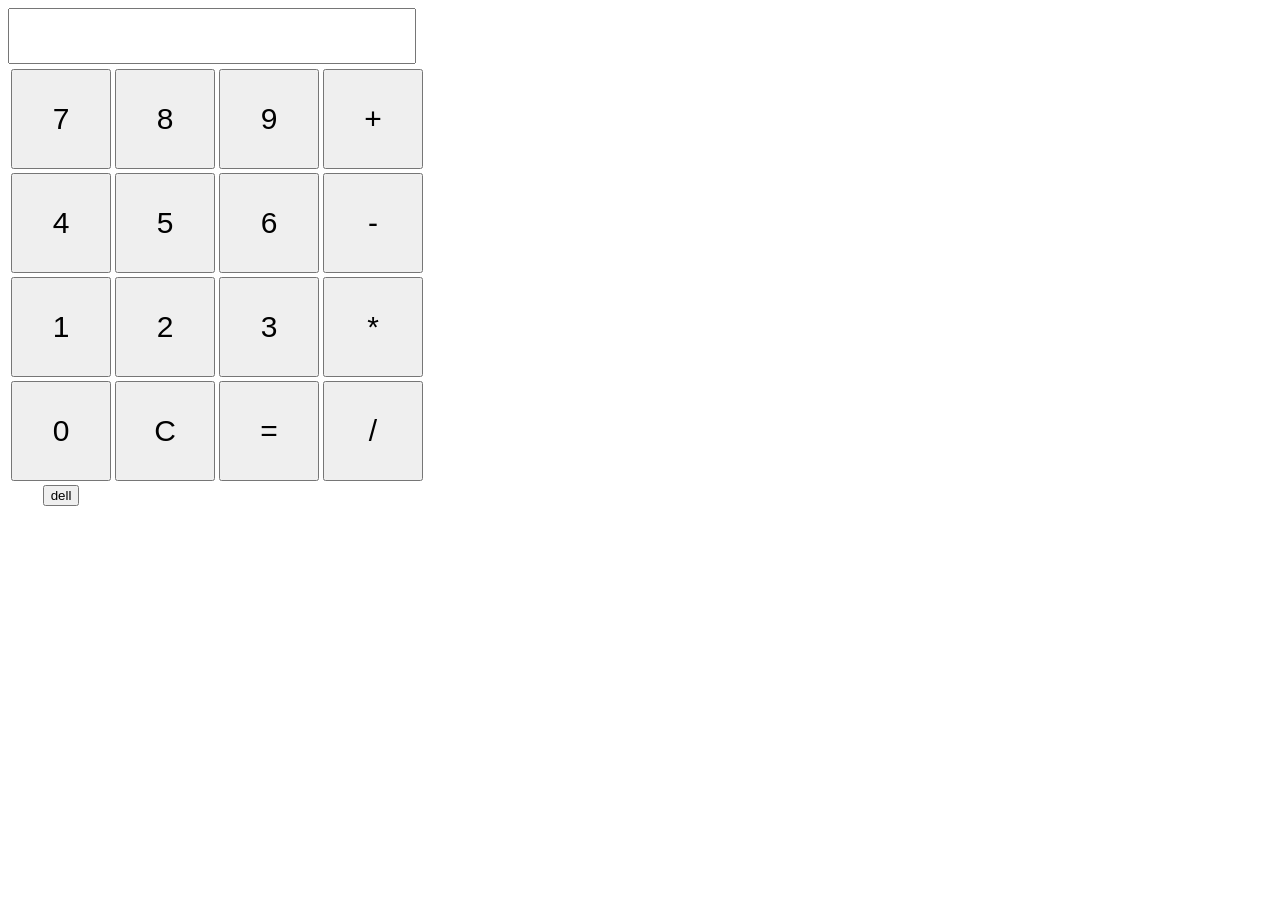
<file: lab3/bai2/index.html>
<!DOCTYPE html>
<html lang="en">
<head>
    <meta charset="UTF-8">
    <meta http-equiv="X-UA-Compatible" content="IE=edge">
    <meta name="viewport" content="width=device-width, initial-scale=1.0">
    <link rel="stylesheet" href="main.css">
    <script src="app.js"></script>
    <title>Document</title>
</head>
<body>
    <table>
        <tr>
            <input id="result" type="text">
        </tr>
        <tr> <!-- 1 hàng có 4 cột -->
            <td><input type="button" value="7" onclick="result.value+=this.value"></td>
            <td><input type="button" value="8" onclick="result.value+=this.value"></td>
            <td><input type="button" value="9" onclick="result.value+=this.value"></td>
            <td><input type="button" value="+" onclick="result.value+=this.value"></td>
        </tr>
        <tr>
            <td><input type="button" value="4" onclick="result.value+=this.value"></td>
            <td><input type="button" value="5" onclick="result.value+=this.value"></td>
            <td><input type="button" value="6" onclick="result.value+=this.value"></td>
            <td><input type="button" value="-" onclick="result.value+=this.value"></td>
        </tr>
        <tr>
            <td><input type="button" value="1" onclick="result.value+=this.value"></td>
            <td><input type="button" value="2" onclick="result.value+=this.value"></td>
            <td><input type="button" value="3" onclick="result.value+=this.value"></td>
            <td><input type="button" value="*" onclick="result.value+=this.value"></td>
        </tr>
        <tr>
            <td><input type="button" value="0" onclick="result.value+=this.value"></td>
            <td><input type="button" value="C" onclick="result.value=''"></td>
            <td><input type="button" value="=" onclick="result.value=eval(result.value)"></td>
            <td><input type="button" value="/" onclick="result.value+=this.value"></td>
        </tr>
        <tr>
            <th><button>dell</button></th>
        </tr>
    </table>
</body>
</html>
</file>
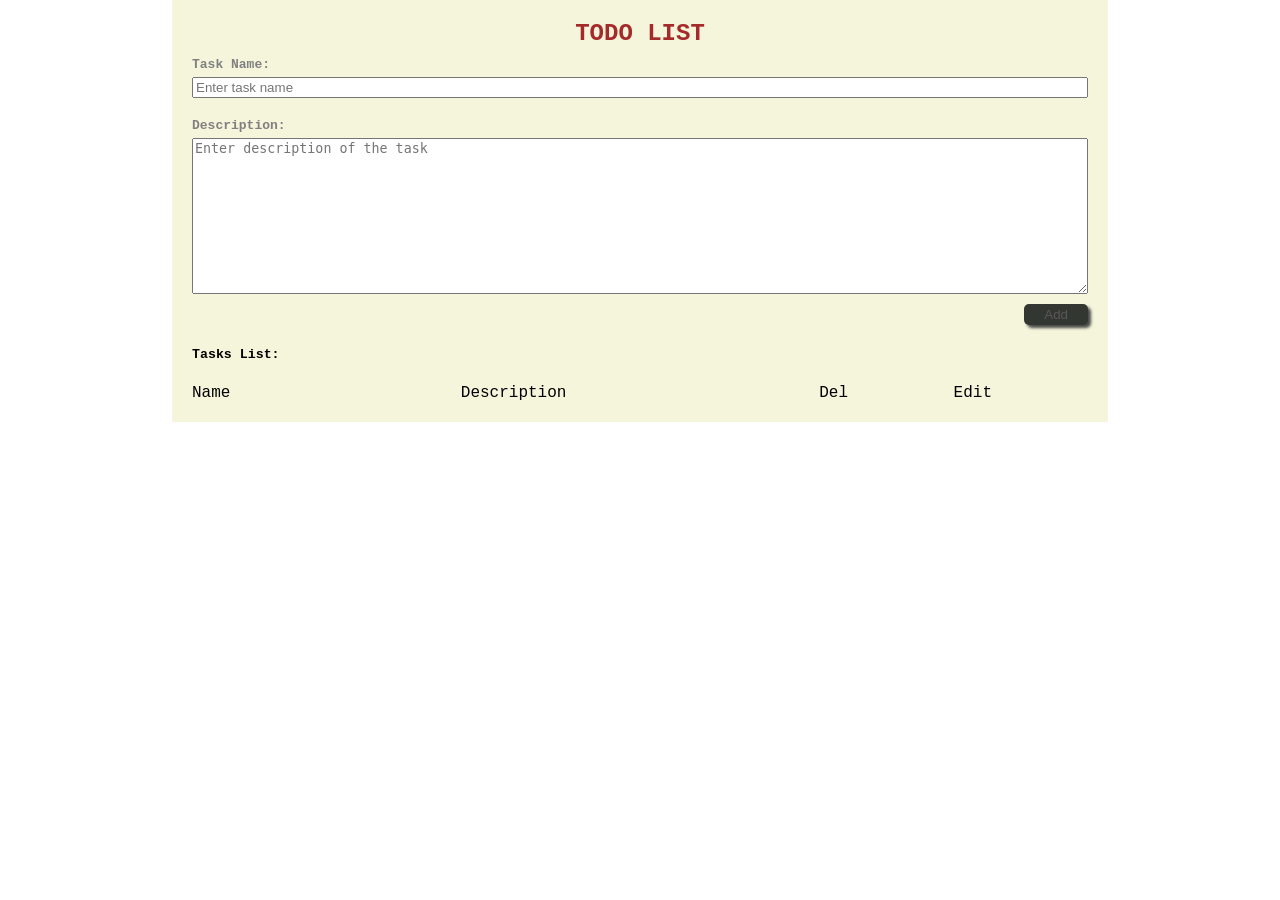
<file: lap5.html>
<!DOCTYPE html>
<html lang="en">

<head>
    <meta charset="UTF-8">
    <meta http-equiv="X-UA-Compatible" content="IE=edge">
    <meta name="viewport" content="width=device-width, initial-scale=1.0">
    <title>TODO LIST</title>
    <style>
        body {
            font-family: 'Courier New', Courier, monospace;
            margin: 0px;
            padding: 0px;
        }

        .wrapper {
            display: flex;
            flex-direction: column;
            width: 70%;
            background-color: beige;
            padding: 20px;
            margin: auto;
        }

        .title {
            text-align: center;
            font-weight: bold;
            color: brown;
            margin-bottom: 10px;
            font-size: x-large;
        }

        label {
            font-size: small;
            font-weight: bold;
            color: grey;
            margin-bottom: 5px;
        }

        #task-name {
            margin-bottom: 20px;
        }

        #task-description {
            margin-bottom: 10px;
        }

        .buttonrow {
            display: flex;
            flex-direction: row;
            justify-content: end;
        }

        .btn {
            padding: 3px 20px 3px 20px;
            border: 0px;
            background-color: green;
            color: white;
            box-shadow: 3px 3px 3px rgb(1, 96, 1);
            border-radius: 5px;
        }

        .btn:hover {
            background-color: rgba(0, 128, 0, 0.833);
        }

        .btn-disabled {
            background-color: rgb(50, 55, 50);
            color: rgb(92, 86, 86);
            box-shadow: 3px 3px 3px rgb(74, 75, 74);
        }

        .btn-disabled:hover {
            background-color: rgba(50, 55, 50, 0.943);
        }

        .row {
            display: grid;
            grid-template-columns: 30% 40% 15% 15%;
        }
    </style>
</head>

<body>
    <!-- container of dodo list -->
    <div class="wrapper">
        <span class="title">TODO LIST</span>
        <label for="">Task Name:</label>
        <input type="text" name="task-name" id="task-name" placeholder="Enter task name">
        <label for="" class="description">Description:</label>
        <textarea name="task-description" id="task-description" cols="30" rows="10"
            placeholder="Enter description of the task"></textarea>
        <div class="buttonrow">
            <button id="btnAdd" class="btn btn-disabled" disabled="true">Add</button>
        </div>
        <h5>Tasks List:</h5>
        <section id="task-list">
            <div class="row">
                <div class="name">Name</div>
                <div class="des">Description</div>
                <div class="del">Del</div>
                <div class="edit">Edit</div>
            </div>
        </section>
    </div>

    <script>
        // section 
        let list = document.getElementById("task-list");
        let btnAdd = document.getElementById("btnAdd");

        // listener for inputs
        let inputName = document.getElementById("task-name");
        inputName.addEventListener("keyup", () => {
            if (inputName.value.length < 5) {
                btnAdd.disabled = true;
                btnAdd.classList.add("btn-disabled");
            } else {
                btnAdd.classList.remove("btn-disabled");
                btnAdd.disabled = false;
            }
        });

        btnAdd.addEventListener("click", () => {
            addRow();
        });

        function addRow() {
            // get task name + description
            let task_name = document.getElementById("task-name").value;
            let task_des = document.getElementById("task-description").value;
            let disabledInput = true;

            if (task_name.length < 5 || task_des.length < 20) {
                alert("Name length must be greater or eqal 5 characters and Description must be greater or eqal 20 characters");
            } else {
                // create row
                let row = document.createElement("div");
                row.classList.add("row");

                // create name
                let name = document.createElement("input");
                name.type = "text";
                name.value = task_name;
                name.disabled = disabledInput;

                // create description
                let description = document.createElement("input");
                description.value = task_des;
                description.disabled = disabledInput;

                // create button delete
                let btnDel = document.createElement("button");
                btnDel.innerHTML = "del";

                // create button edit
                let btnEdit = document.createElement("button");
                btnEdit.innerHTML = "edit";

                // add child to row
                row.appendChild(name);
                row.appendChild(description);
                row.appendChild(btnDel);
                row.appendChild(btnEdit);
                // add row to list
                list.appendChild(row);

                // edit event
                btnEdit.addEventListener("click", () => {

                    if (description.value.length < 20 || name.value.length < 5) {
                        alert("can't update");
                    } else {
                        disabledInput = !disabledInput;
                        name.disabled = disabledInput;
                        description.disabled = disabledInput;

                        // change button label => update
                        btnEdit.innerHTML = disabledInput ? "edit" : "update";
                    }
                });

                // delete event
                btnDel.addEventListener("click", () => {
                    list.removeChild(row);
                });
            }
        }
    </script>
</body>

</html>
</file>
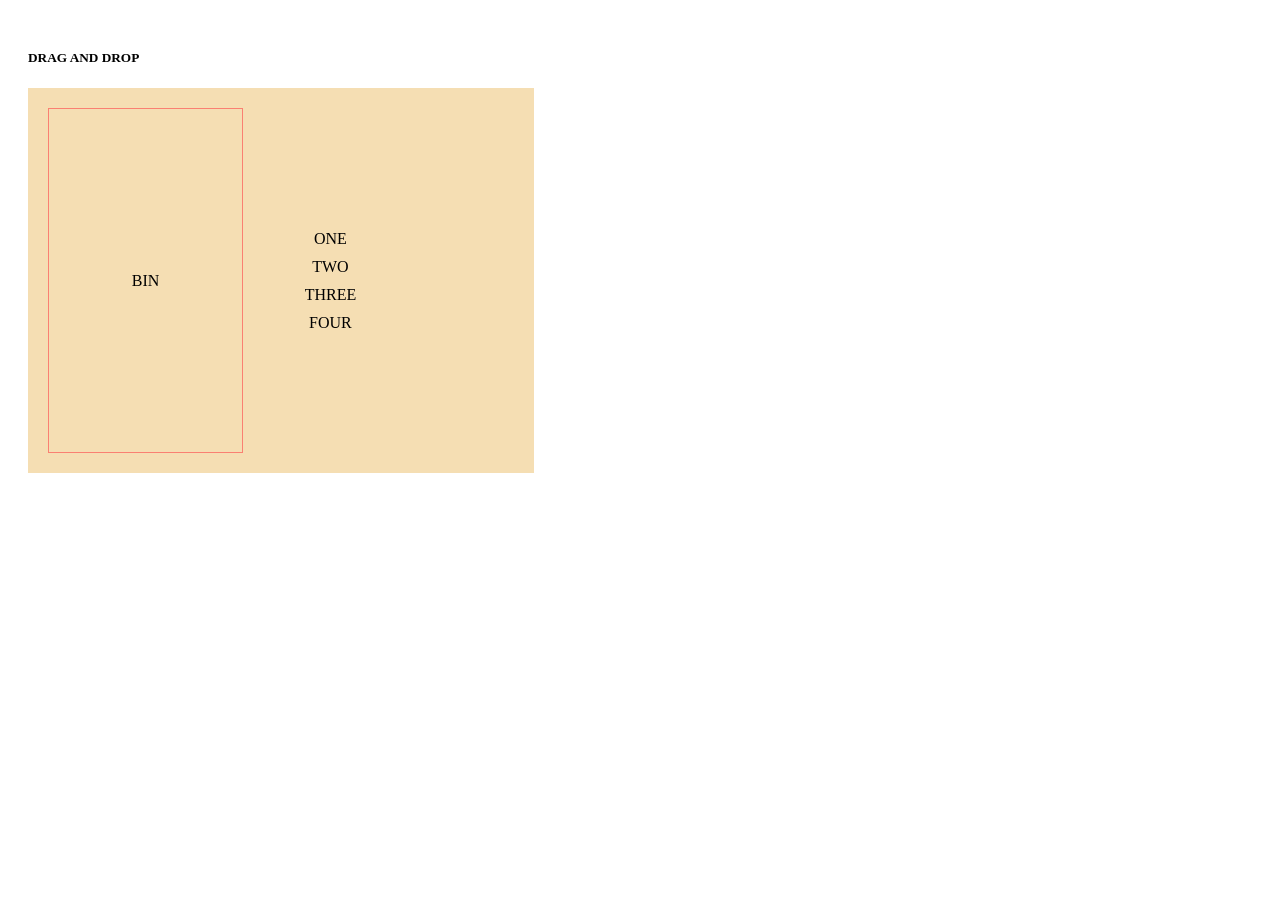
<file: lap7.html>
<!DOCTYPE html>
<html lang="en">
<head>
    <meta charset="UTF-8">
    <meta http-equiv="X-UA-Compatible" content="IE=edge">
    <meta name="viewport" content="width=device-width, initial-scale=1.0">
    <title>Document</title>
    <style>
        .wrapper{
            display: flex;
            flex-direction: column;
            width: 40%;
            padding: 20px;

        }
        .h5{
            text-align: center;
        }
        .main{
            display: flex;
            flex-direction: row;
            background-color: wheat;
            padding: 20px;

        }
        .left-col{
            border: 1px solid salmon;
            width: 100px;
            height: 250px;
            padding: 10%;
            flex-direction: column;
            justify-content: center;
            display: flex;
            align-items: center;
        }
        .right-col{
            display: flex;
            flex-direction: column;
            justify-content: center;
            align-items: center;
            padding: 10%;
        }
        .item{
            padding: 5px 15px 5px 15px;
            border: 1px brown;
        }

    </style>
</head>
<body>
    <div class="wrapper">
        <h5>DRAG AND DROP</h5>
        <div class="main">
            <div id="bin" class="left-col">
                BIN
            </div>
            <div class="right-col">
                <span class="item" id="one">ONE</span>
                <span class="item" id="two">TWO</span>
                <span class="item" id="three">THREE</span>
                <span class="item" id="four">FOUR</span>
            </div>
        </div>
    </div>
    <script>
        let items = document.getElementsByClassName("item");
        for (let i=0; i<items.length; i++){
            let item = items[i];
            //set draggable = true
            item.setAttribute("draggable", true);
            item.addEventListener("dragstart", (event)=>{
                event.dataTransfer.setData("itemId", item.id);
            });
        }
        //drop
        let bin = document.getElementById("bin");
        //drag over event
        bin.addEventListener("dragover", (e)=>{
            if(e.preventDefault) e.preventDefault(); //cho phep drop
        });
        //drop event
        bin.addEventListener("drop", (event)=>{
            let itemId = event.dataTransfer.getData("itemId");
            event.target.appendChild(document.getElementById(itemId));
        });
    </script>
</body>
</html>
</file>
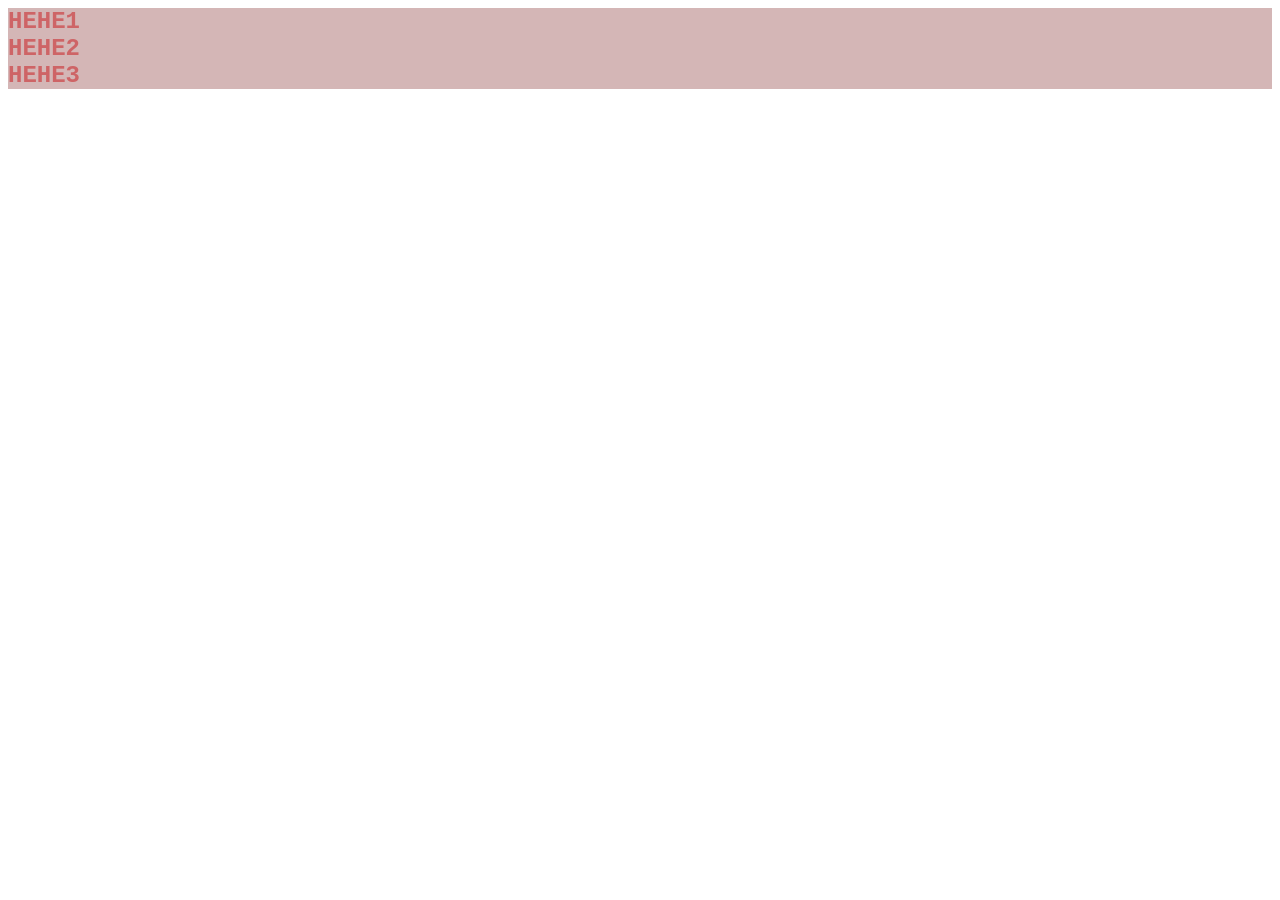
<file: lab6/bai1/bai1.html>
<!DOCTYPE html>
<html lang="en">
<head>
    <meta charset="UTF-8">
    <meta http-equiv="X-UA-Compatible" content="IE=edge">
    <meta name="viewport" content="width=device-width, initial-scale=1.0">
    <title>HELLO BOY</title>
    <style>
       .myText {
            display: none;
        }
        .active {
            display: block;
        }
        body {
            font-family:'Courier New', Courier, monospace;
        }
        .title {
            font-weight: bold;
            font-size: 20px;
            color: rgb(206, 100, 102);
        }
        .myText {
            margin-left: 20px;
        }
        .active {
            display: block !important;
        }
        .myText {
            display: none;
        }
        .title {
            font-size: 1.5em;
            background-color: #d4b6b6;
        }
    </style>
</head>
<body>
    <div class="container">
        <div class="title">HEHE1</div>
        <div class="myText">HELLO BOY 1</div>
        <div class="title">HEHE2</div>
        <div class="myText">HELLO BOY 2</div>
        <div class="title">HEHE3</div>
        <div class="myText">HELLO BOY 3</div>
    </div>
    <script>
         const menus = document.querySelectorAll(".title");
        const openText = document.querySelectorAll(".myText");

        menus.forEach((el) => {
            el.addEventListener("click", (e) => {
                remover();
                el.nextElementSibling.classList.toggle("active");
            })
        })

        function remover() {
            openText.forEach((ele) => {
                ele.classList.remove("active");
            })
        }
    </script>
</body>
</html>
</file>
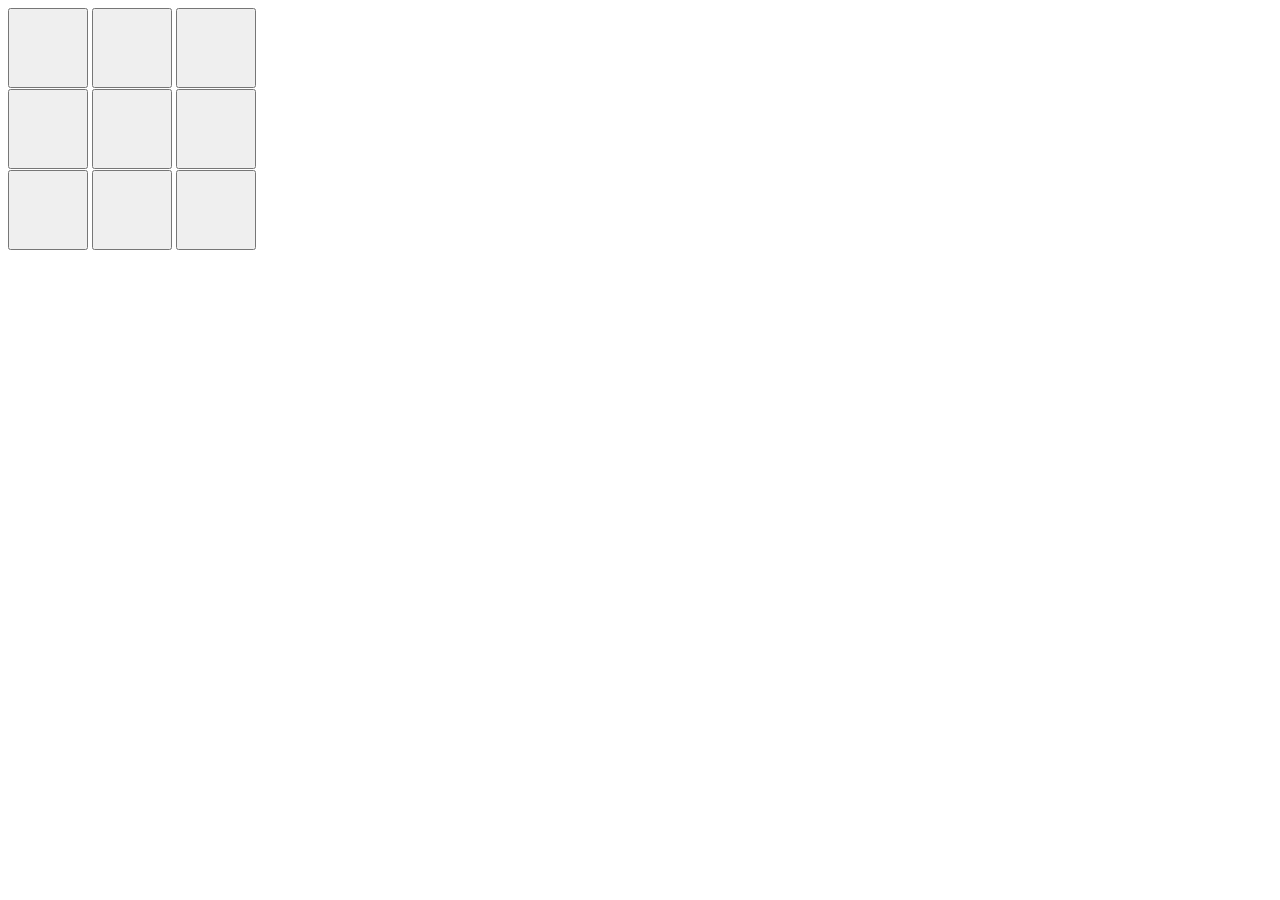
<file: lab6/bai2/bai2.html>
<!DOCTYPE html>
<html lang="en">
<head>
    <meta charset="UTF-8">
    <meta http-equiv="X-UA-Compatible" content="IE=edge">
    <meta name="viewport" content="width=device-width, initial-scale=1.0">
    <title>ĐJTMECUOCDOI</title>
    <style>
        button{
            width: 80px;
            height: 80px;
            font-size: 30px;
            float: none;
            position: static; 
        }
    </style>
</head>
<body>
    <button onclick="mark(0)"></button>
    <button onclick="mark(1)"></button>
    <button onclick="mark(2)"></button><br>
    <button onclick="mark(3)"></button>
    <button onclick="mark(4)"></button>
    <button onclick="mark(5)"></button><br>
    <button onclick="mark(6)"></button>
    <button onclick="mark(7)"></button>
    <button onclick="mark(8)"></button>
    <script>
        var flag = true;
        var count = 0;
        function mark(index){
            var button = document.getElementsByTagName("button")[index];
            button.innerText = flag ? "X" : "O";
            button.style.backgroundColor = flag ? "aqua" : "yellow";
            button.setAttribute("disabled","true");
            flag = !flag;
            count++;
            if (count == 8){
                alert("Game over!");
                location.reload();
            }
        }
    </script>
</body>
</html>
</file>
<file: lab3/bai2/main.css>
input{
    width: 100px;
    height: 100px;
    font-size: 30px;
}
#result{
    width: 400px;
    height: 50px;
}
</file>
